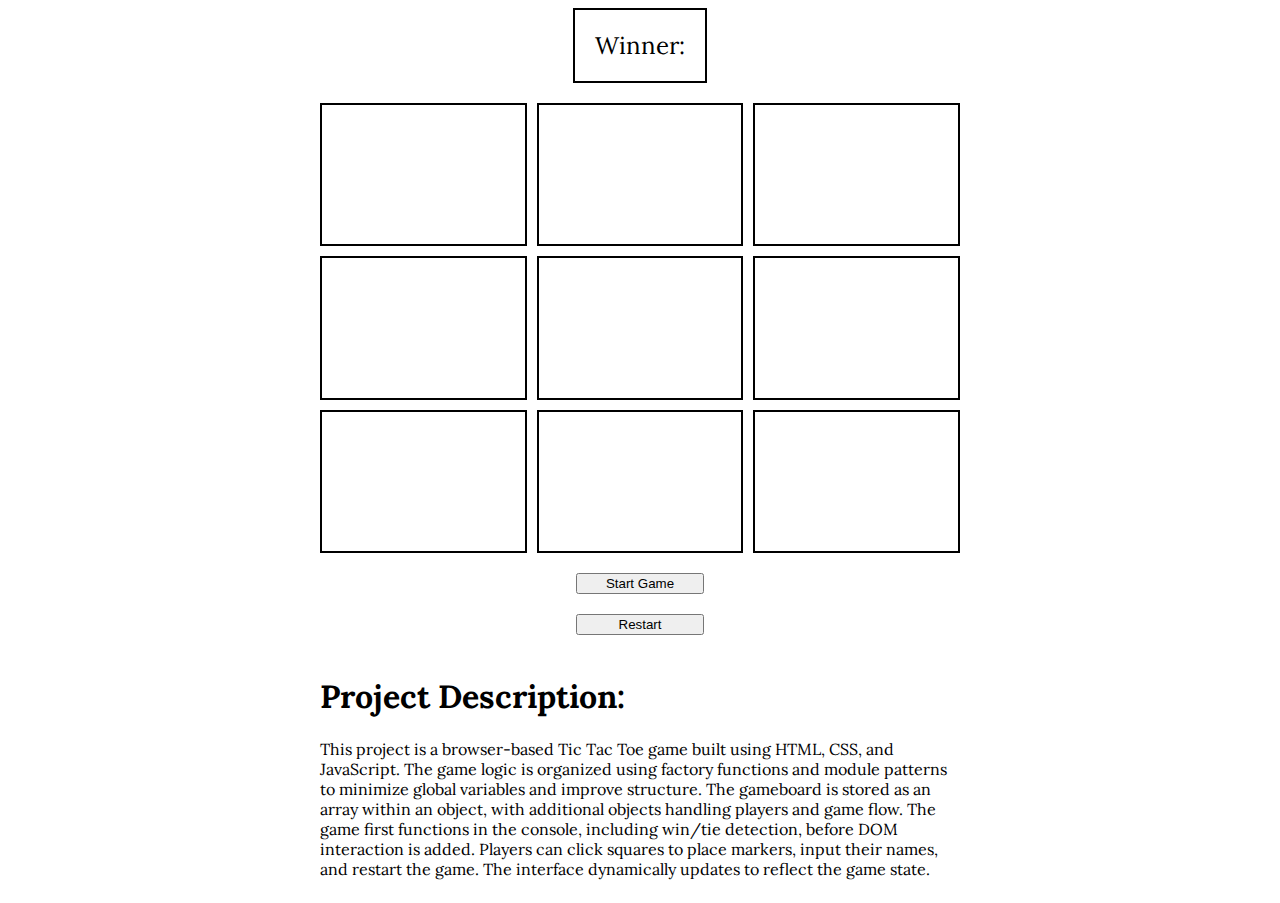
<file: index.html>
<!DOCTYPE html>
<html lang="en">

<head>
    <meta charset="UTF-8">
    <meta name="viewport" content="width=device-width, initial-scale=1.0">
    <title>Tic Tac Toe</title>
    <script src="tic-tac-toe.js" defer></script>
    <link rel="stylesheet" href="tic-tac-toe.css">
    <link href="https://fonts.googleapis.com/css2?family=Lora:ital,wght@0,400..700;1,400..700&display=swap"
        rel="stylesheet">
</head>

<body>
    <dialog id="dialog">
        <form method="dialog">
            <p>
                <label>
                    Player 1 name:
                    <input type="text" id="player1-name" name="player1-name" />
                </label>
            </p>
            <p>
                <label>
                    Player 2 name:
                    <input type="text" id="player2-name" name="player2-name" />
                </label>
            </p>
            <input type="submit" id="start-game-button" value="Start" />
        </form>
    </dialog>
    <div class="wrapper">

        <div class="winner-display">Winner: </div>
        <div class="container">
            <div class="square" id="0"></div>
            <div class="square" id="1"></div>
            <div class="square" id="2"></div>
            <div class="square" id="3"></div>
            <div class="square" id="4"></div>
            <div class="square" id="5"></div>
            <div class="square" id="6"></div>
            <div class="square" id="7"></div>
            <div class="square" id="8"></div>

        </div>
        <button id="start-game">Start Game</button>
        <button class="restart">Restart</button>
    </div>
    <footer>
        <h1>
            Project Description:

        </h1>
        <p>
            This project is a browser-based Tic Tac Toe game built using HTML, CSS, and JavaScript. The game logic is
            organized using factory functions and module patterns to minimize global variables and improve structure.
            The gameboard is stored as an array within an object, with additional objects handling players and game
            flow. The game first functions in the console, including win/tie detection, before DOM interaction is added.
            Players can click squares to place markers, input their names, and restart the game. The interface
            dynamically updates to reflect the game state.
        </p>
    </footer>


</body>

</html>
</file>
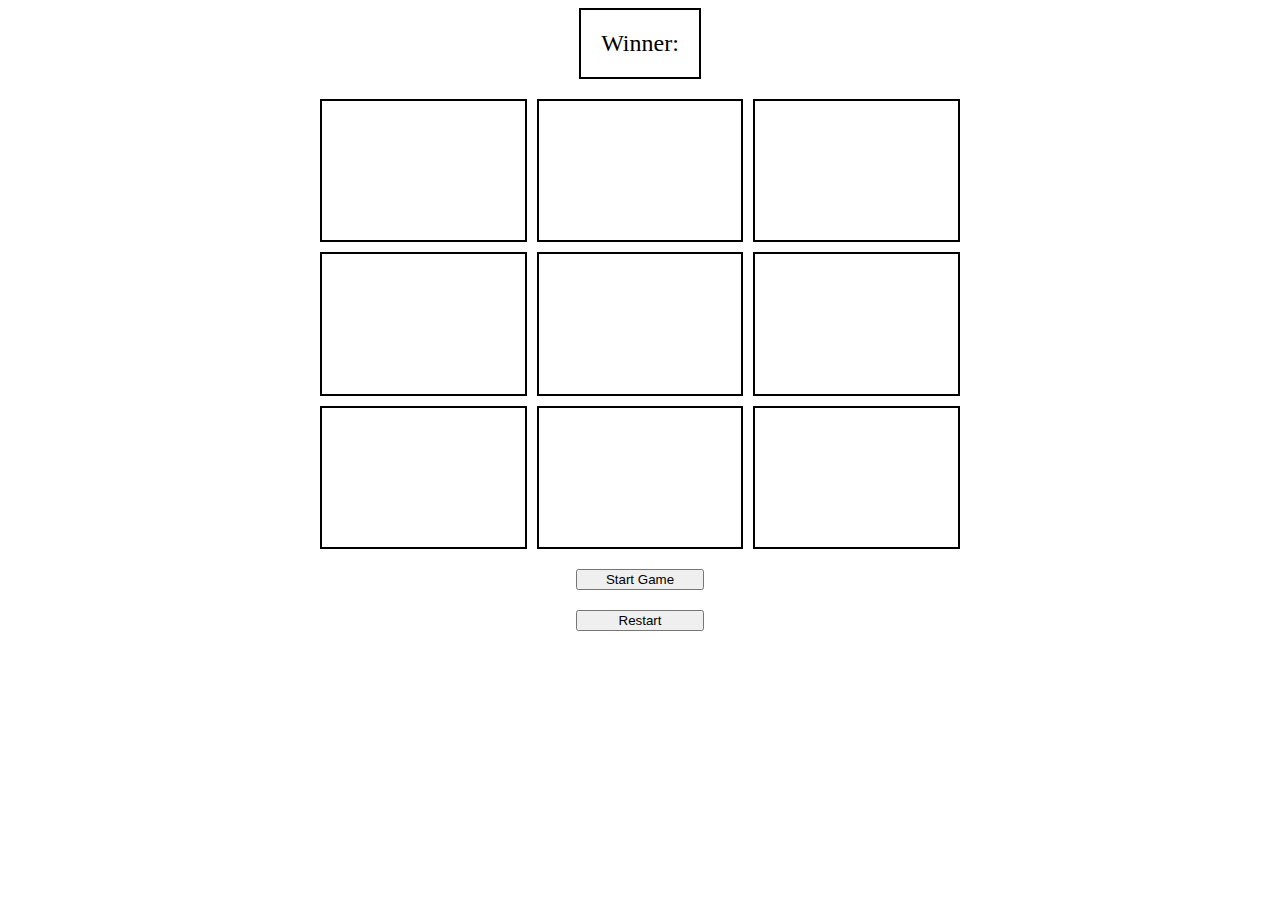
<file: tic-tac-toe.html>
<!DOCTYPE html>
<html lang="en">

<head>
    <meta charset="UTF-8">
    <meta name="viewport" content="width=device-width, initial-scale=1.0">
    <title>Tic Tac Toe</title>
    <script src="tic-tac-toe.js" defer></script>
    <link rel="stylesheet" href="tic-tac-toe.css">
</head>

<body>
    <dialog id="dialog">
        <form method="dialog">
            <p>
                <label>
                    Player 1 name:
                    <input type="text" id="player1-name" name="player1-name" />
                </label>
            </p>
            <p>
                <label>
                    Player 2 name:
                    <input type="text" id="player2-name" name="player2-name" />
                </label>
            </p>
            <input type="submit" id="start-game-button" value="Start" />
        </form>
    </dialog>
    <div class="wrapper">

        <div class="winner-display">Winner: </div>
        <div class="container">
            <div class="square" id="0"></div>
            <div class="square" id="1"></div>
            <div class="square" id="2"></div>
            <div class="square" id="3"></div>
            <div class="square" id="4"></div>
            <div class="square" id="5"></div>
            <div class="square" id="6"></div>
            <div class="square" id="7"></div>
            <div class="square" id="8"></div>

        </div>
        <button id="start-game">Start Game</button>
        <button class="restart">Restart</button>
    </div>


</body>

</html>
</file>
<file: tic-tac-toe.css>
body {
    display: flex;
    justify-content: center;
    align-items: center;
    flex-direction: column;
    gap: 20px;
    font-family: "Lora", serif;
}

.container {
    display: grid;
    width: 50vw;
    height: 50vh;
    grid-template-columns: repeat(3, auto);
    grid-template-rows: repeat(3, auto);
    gap: 10px;


}

.container>div {
    border: solid black 2px;
    display: flex;
    justify-content: center;
    align-items: center;


}


.wrapper {
    display: grid;
    gap: 20px;


}

.winner-display {
    font-size: 1.5rem;
    border: solid black 2px;
    padding: 20px;
    justify-self: center;

}

.restart,
#start-game {
    width: 10vw;
    justify-self: center;

}

footer {
    width: 50vw;
}

@media (max-width: 1000px) {
   
    body {
        padding: 0;
        margin: 0;
        height: 100vh;
        width: 100vw;
    }


    footer {
        width: 70vw;
        font-size: 0.6rem;
    }

    h1 {
        font-size: 0.8rem;
    }

    .restart,
    #start-game {
        width: 30vw;
        justify-self: center;

    }

  
    img {
        height: 45px;
        width: 45px;
    }

    .winner-display {
        font-size: 0.8rem;
        border: solid black 2px;
        padding: 20px;
        justify-self: center;

    }


}
</file>
